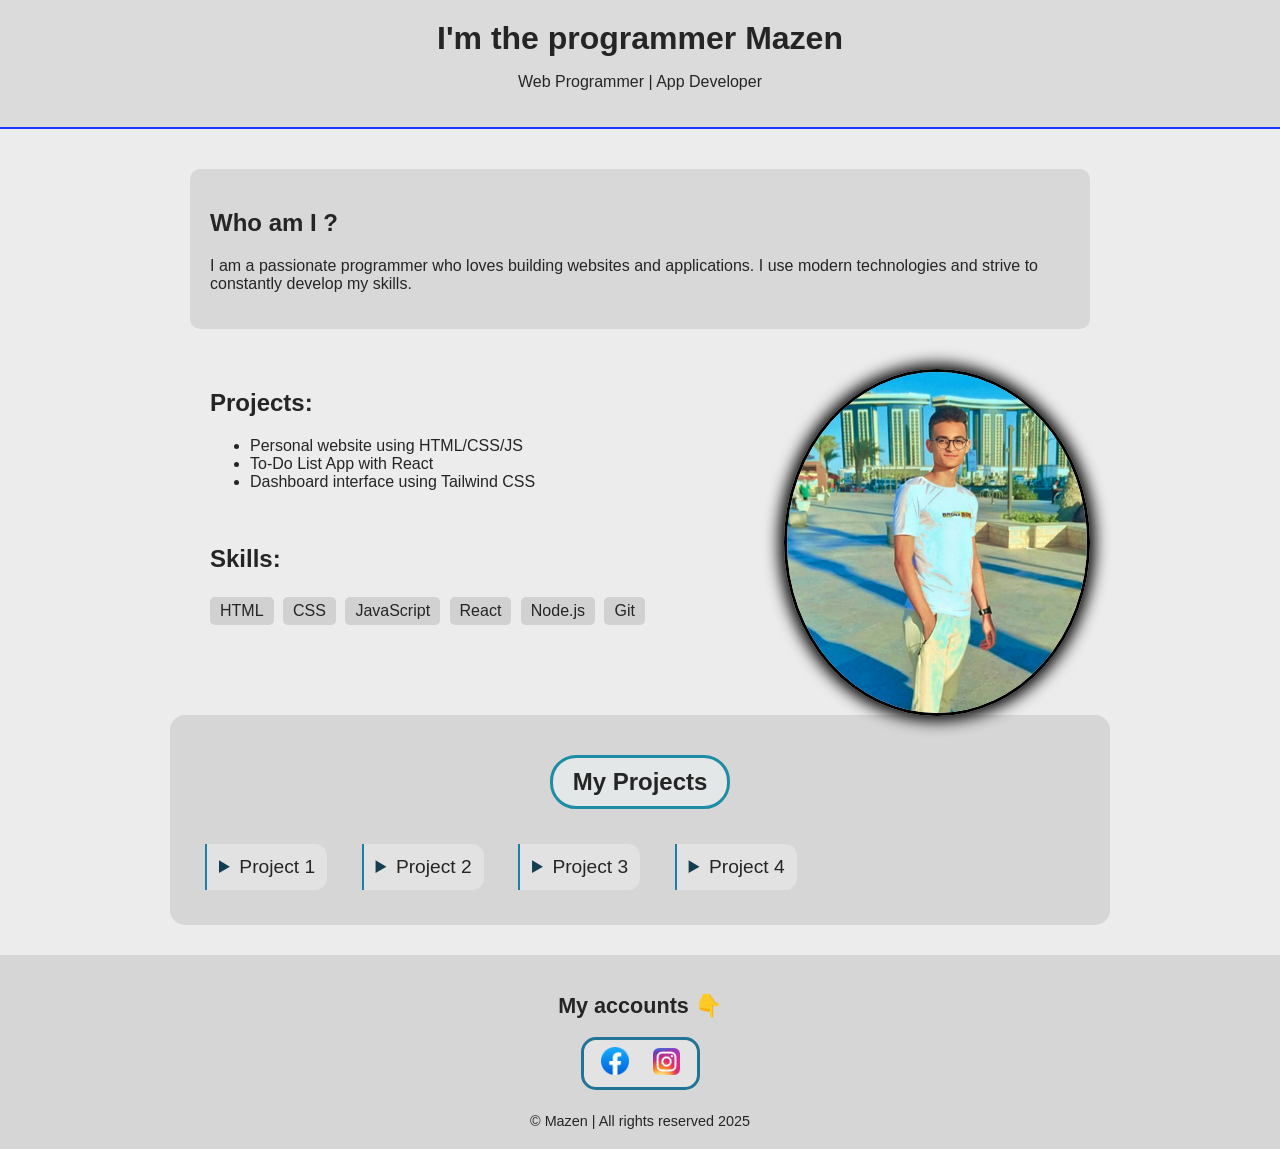
<file: index.html>
<!DOCTYPE html>
<html lang="ar" dir="ltr">

<head>
    <meta charset="UTF-8">
    <meta name="viewport" content="width=device-width, initial-scale=1.0">
    <title>Eng\ Mazen</title>
    <link rel="icon" href="images/pngtree-computer-coding-flat-icon-png-image_3962716.png">
    <link rel="stylesheet" href="CSS/my_page.css">
    
    <style>
    </style>
    
</head>

<body>

    <header>
        <h1>I'm the programmer Mazen</h1>
        <p>Web Programmer | App Developer</p>
    </header>

    <section>

        <div class="about">
            <h2>Who am I ?</h2>
            <p>I am a passionate programmer who loves building websites and applications. I use modern technologies and strive to constantly develop my skills.</p>
        </div>
        

        <img class="image" src="images/IMG_20250701_020953.jpg" draggable="false">


        <div class="Projects">
            <h2>Projects:</h2>
            <ul>
                <li>Personal website using HTML/CSS/JS</li>
                <li>To-Do List App with React</li>
                <li>Dashboard interface using Tailwind CSS</li>
            </ul>
            <br>
            <div class="skills">
                <h2>Skills:</h2>
                <span class="tag">HTML</span>
                <span class="tag">CSS</span>
                <span class="tag">JavaScript</span>
                <span class="tag">React</span>
                <span class="tag">Node.js</span>
                <span class="tag">Git</span>
            </div>
        </div>
    </section>

    <section class="my_projects">
            <h2><border>My Projects</border></h2>
        <div>
            <details>
                <summary>Project 1</summary>
                <a href="https://nourhan338.github.io/page/" target="_blank"><p>The project is a page ofr his teacher.</p></a>
            </details>

            <details>
                <summary>Project 2</summary>
            </details>

            <details>
                <summary>Project 3</summary>
            </details>

            <details>
                <summary>Project 4</summary>
            </details>
        </div>
    
    </section>

    <footer>
        <div class="social">
            <h2>My accounts ​👇​</h2>
            <border style="border: 3px solid #217495; padding: 7px; border-radius: 15px;">
                <a href="https://www.facebook.com/share/15SWDJxvJr/" target="_blank"><img
                        src="images/2021_Facebook_icon.svg.webp" width="28px" draggable="false"></a>
                <a href="https://www.instagram.com/mazenmohamed7200?igsh=MTI1a2ptMGh0N2RiYw==" target="_blank"><img
                        src="images/Instagram_icon.png.webp" width="27px" draggable="false"></a>
            </border>
        </div>
        &copy; Mazen | All rights reserved 2025
    </footer>

</body>



</html>
</file>
<file: CSS/my_page.css>
body {
    font-family: 'Segoe UI', sans-serif;
    background-color:#ececec;
    color: #252525;
    margin: 0;
    padding: 0;
    justify-content: center;
}

header {
    background-color: #dbdbdb;
    padding: 20px;
    text-align: center;
    border-bottom: 2px solid #1934ff;
}

header h1 {
    margin: 0;
    font-size: 2em;
}

section {
    padding: 40px 20px 20px 20px;
    max-width: 900px;
    margin: auto;
}

.about {
    background-color: #d9d8d8;
    border-radius: 10px;
    padding: 20px;
    margin-bottom: 20px;
}


.image {
    margin: 20px 0px 20px 0px;
    width: 300px;
    border: 3px solid black;
    border-radius: 50%;
    box-shadow: 0px 0px 15px 5px black;
    float: right;

}

.Projects {
    padding: 20px;
    width: 60%;
}

.tag {
    display: inline-block;
    background-color: #d1d1d1;
    padding: 5px 10px;
    border-radius: 5px;
    margin: 5px 5px 0 0;
}

.my_projects {
    padding: 20px;
    margin-bottom: 30px;
    margin-top:50px;
    max-width: 900px;
    border-radius: 15px;
    background-color: #d6d6d6;
}

.my_projects h2 {
    text-align: center;
}

.my_projects border {
    display: inline-block;
    padding: 10px 20px;
    border: #1d8ca5 3px solid;
    border-radius: 26px;
    background-color: #e3e7e7;

}

.my_projects details {
    margin: 15px;
    padding: 12px;
    background-color: #e2e2e2;
    border-radius: 0px 12px 12px 0px;
    display: inline-block;
    border-left: #1d7eab 2.5px solid;
}

.my_projects summary {
    font-size: 1.2em;
    cursor: pointer;
    font-weight:400;
}

summary::marker {
    color: #133d50;
}

.my_projects summary:hover {
    color: #1d7eab;
}

.my_projects a {
    color: #323232;
    font-size: 1.1em;
}

.my_projects a:hover {
    color: #1d7eab;
}

.my_projects p {
    margin: 5px 2px ;
}

footer {
    text-align: center;
    padding: 20px;
    background-color: #d6d6d6;
    font-size: 0.9em;
}

.social {
    text-align: center;
    padding: 0px;
    height: 120px;
}

.social a {
    margin: 0 10px;
    text-decoration: none;
    font-size: 1.2em;
}

.social border {
    display: inline-block;
    padding: 5px;
    border-radius: 10px;
    background-color: #e3e3e3;
}
</file>
